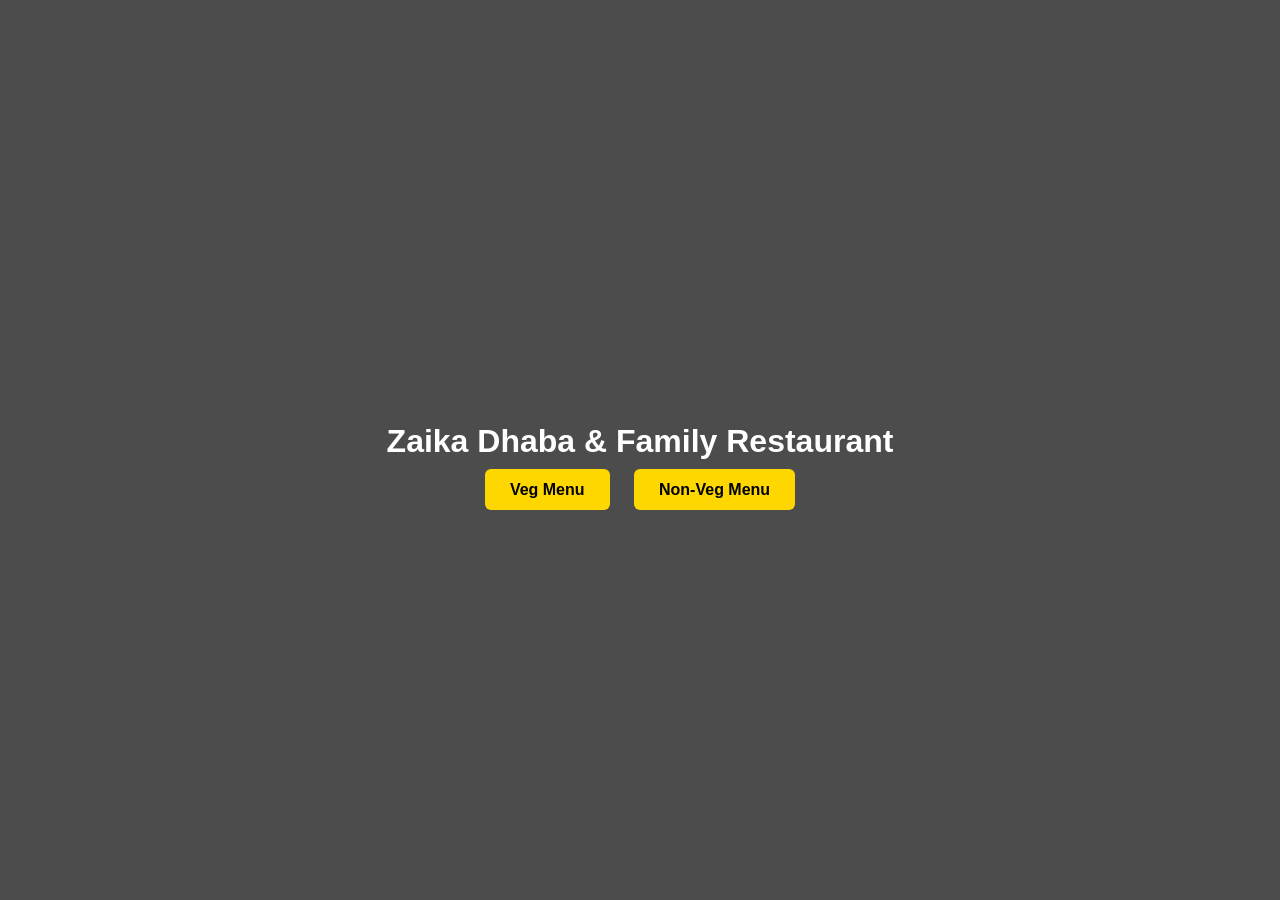
<file: templates/index.html>
<!DOCTYPE html>
<html>
<head>
    <title>Zaika Dhaba</title>
    <link rel="stylesheet" href="/static/style.css">
</head>
<body class="home">

    <div class="home-overlay">
        <h1>Zaika Dhaba & Family Restaurant</h1>

        <div class="category-buttons">
            <a href="/veg" class="main-btn">Veg Menu</a>
            <a href="/nonveg" class="main-btn">Non-Veg Menu</a>
        </div>
    </div>

</body>
</html>
</file>
<file: static/style.css>
body {
    margin: 0;
    font-family: Arial;
    background: #111;
    color: white;
    text-align: center;
}

.home {
    background: url('https://images.unsplash.com/photo-1550547660-d9450f859349') center/cover;
    height: 100vh;
}

.home-overlay {
    background: rgba(0,0,0,0.7);
    height: 100vh;
    display: flex;
    flex-direction: column;
    justify-content: center;
}

.main-btn {
    background: gold;
    padding: 12px 25px;
    margin: 10px;
    text-decoration: none;
    color: black;
    font-weight: bold;
    border-radius: 6px;
}

.menu-grid {
    display: flex;
    justify-content: center;
    flex-wrap: wrap;
}

.card {
    background: #222;
    width: 260px;
    margin: 15px;
    padding: 15px;
    border-radius: 12px;
}

.card img {
    width: 100%;
    height: 170px;
    object-fit: cover;
    border-radius: 10px;
}

.qty-box {
    display: flex;
    justify-content: center;
    gap: 10px;
    margin: 10px 0;
}

.qty-box input {
    width: 50px;
    text-align: center;
}

.add-btn {
    background: gold;
    border: none;
    padding: 8px 15px;
}

.back-btn {
    display: inline-block;
    margin: 20px;
    color: gold;
}

.checkout-box {
    background: #222;
    padding: 20px;
    width: 300px;
    margin: auto;
    border-radius: 10px;
}

.order-form input,
.order-form textarea {
    width: 250px;
    margin: 10px;
    padding: 8px;
}

.confirm-btn {
    padding: 10px 20px;
    background: gold;
    border: none;
    }
</file>
